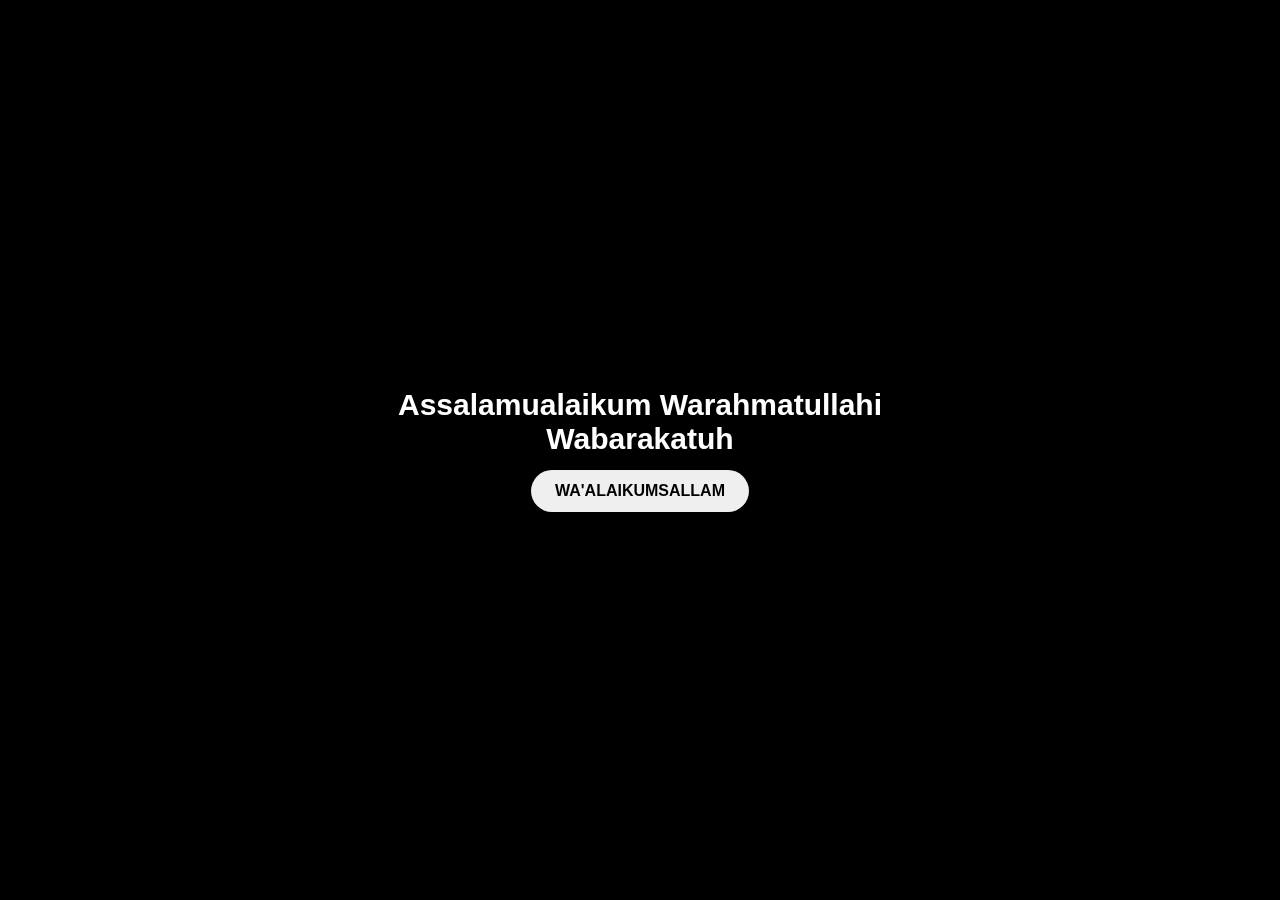
<file: index.html>
<!DOCTYPE html>
<html lang="en">
<head>
    <meta charset="UTF-8">
    <meta name="viewport" content="width=device-width, initial-scale=1.0">
    <title>Minta Maaf</title>
    <link rel="stylesheet" href="style.css">
</head>
<body>
    <div class="container">
        <h1 id="sentence">Assalamualaikum Warahmatullahi Wabarakatuh</h1>
        <button onclick="location.href='page2.html';" class="btn gerak">Wa'alaikumsallam</button>
    </div>
    <div class="rain"></div>
</body>
</html>
</file>
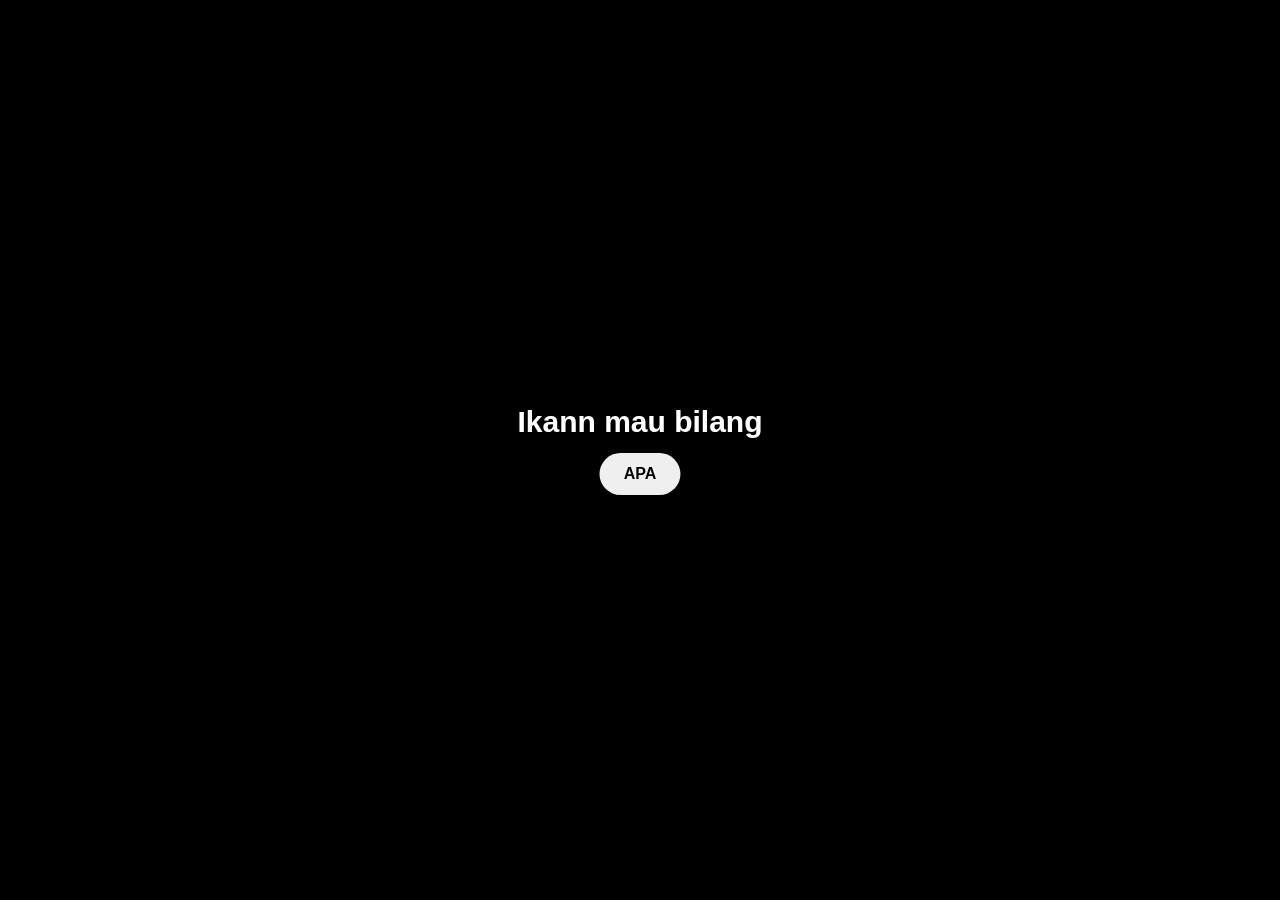
<file: page2.html>
<!DOCTYPE html>
<html lang="en">
<head>
    <meta charset="UTF-8">
    <meta name="viewport" content="width=device-width, initial-scale=1.0">
    <title>Halaman 2</title>
    <link rel="stylesheet" href="style.css">
</head>
<body>
    <div class="container">
        <h1 id="sentence">Ikann mau bilang</h1>
        <button onclick="location.href='page3.html';" class="btn">Apa</button>
    </div>
    <div class="rain"></div>
</body>
</html>
</file>
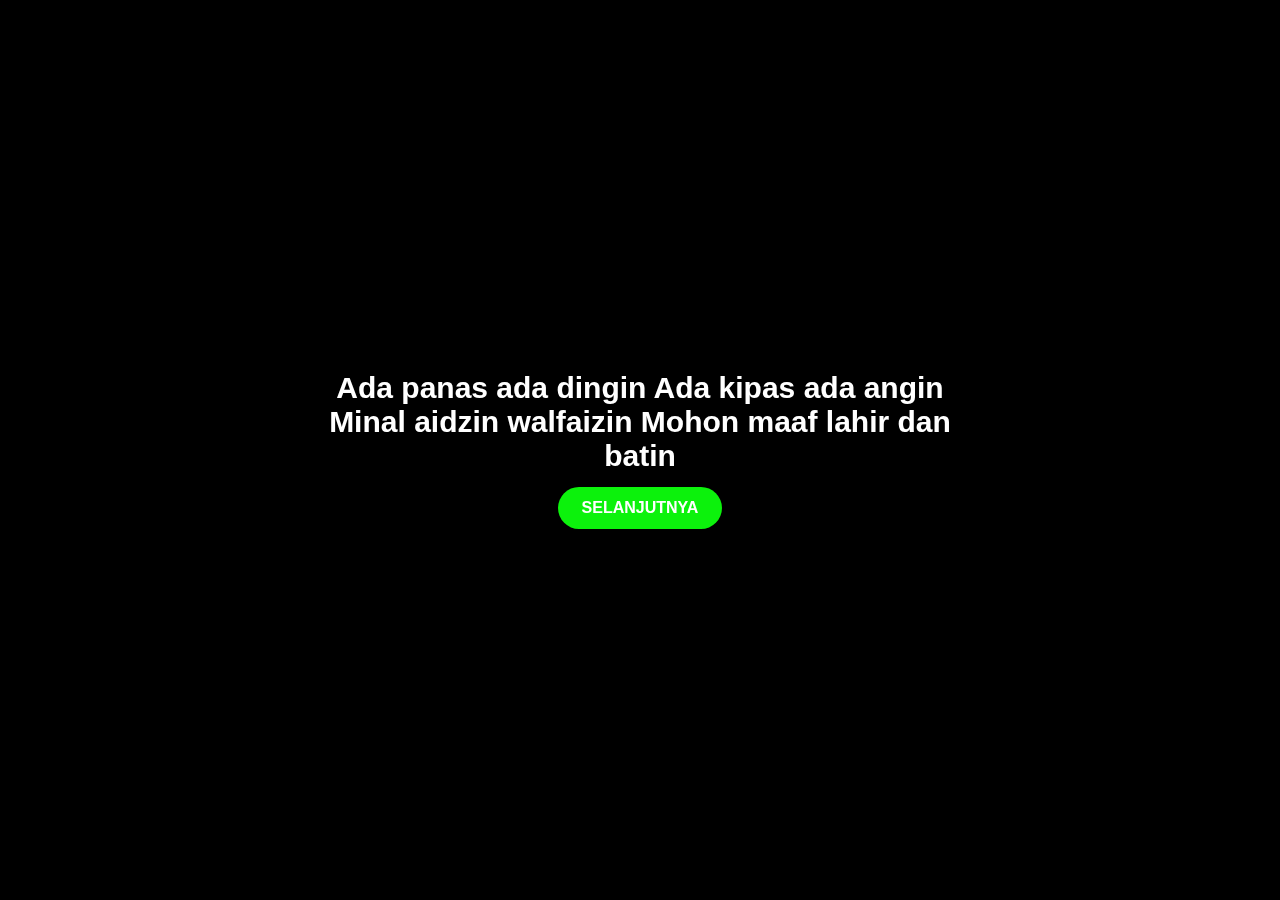
<file: page3.html>
<!DOCTYPE html>
<html lang="en">
<head>
    <meta charset="UTF-8">
    <meta name="viewport" content="width=device-width, initial-scale=1.0">
    <title>Halaman 3</title>
    <link rel="stylesheet" href="style.css">
</head>
<body>
    <div class="container">
        <h1 id="sentence">Ada panas ada dingin
        Ada kipas ada angin
        Minal aidzin walfaizin
        Mohon maaf lahir dan batin</h1>
        <button onclick="location.href='page4.html';" class="btn btn-hijau">Selanjutnya</button>
    </div>
    <div class="rain"></div>
</body>
</html>
</file>
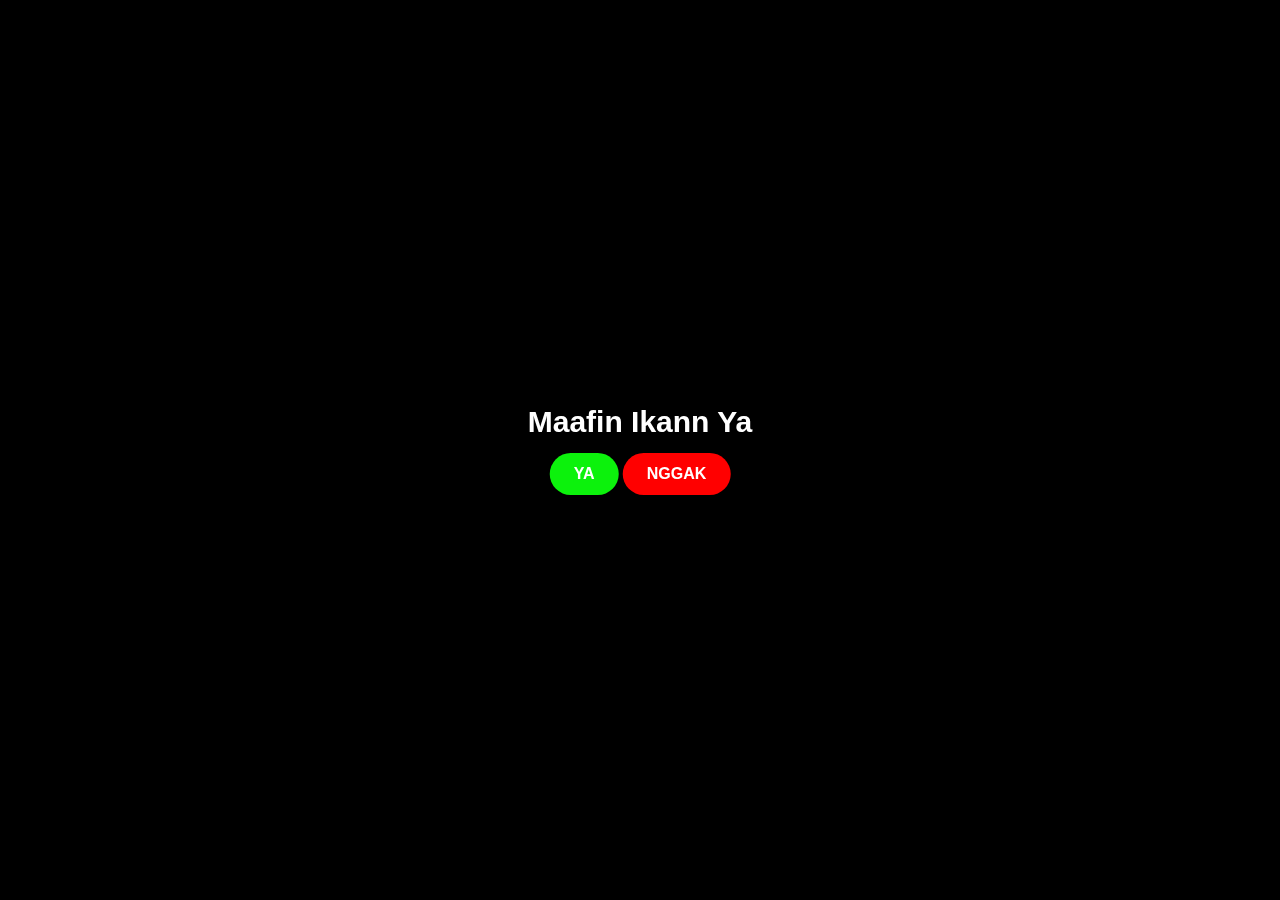
<file: page4.html>
<!DOCTYPE html>
<html lang="en">
<head>
    <meta charset="UTF-8">
    <meta name="viewport" content="width=device-width, initial-scale=1.0">
    <title>Halaman 4</title>
    <link rel="stylesheet" href="style.css">
</head>
<body>
    <div class="container">
        <h1 id="sentence">Maafin Ikann Ya</h1>
        <button class="btn btn-hijau"><a href="page5.html">Ya</a></button>
        <button class="btn btn-merah" id="btn-enggak">Nggak</button>
    </div>
    <div class="rain"></div>

    <script src="ikann.js"></script>
</body>
</html>
</file>
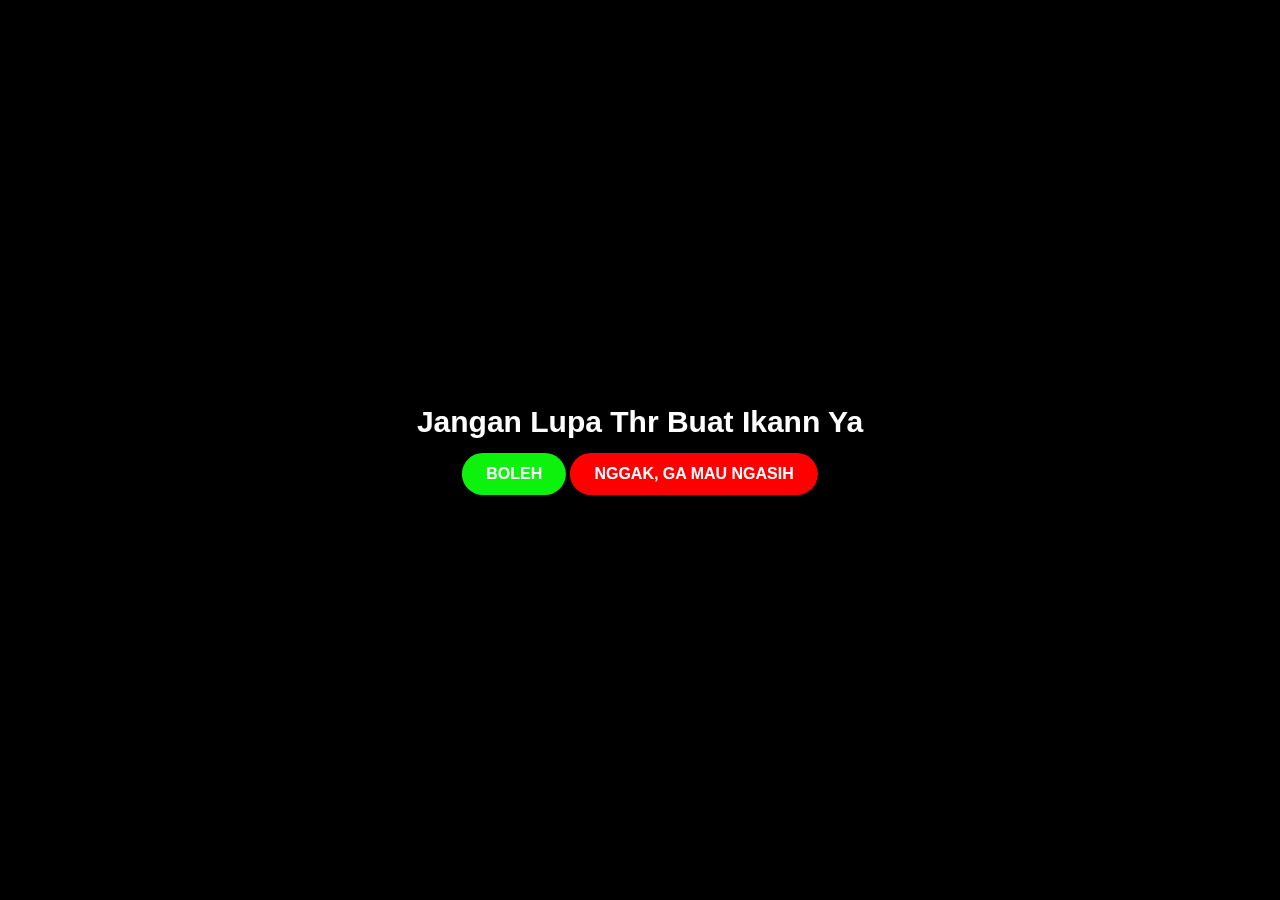
<file: page5.html>
<!DOCTYPE html>
<html lang="en">
<head>
    <meta charset="UTF-8">
    <meta name="viewport" content="width=device-width, initial-scale=1.0">
    <title>Halaman 4</title>
    <link rel="stylesheet" href="style.css">
</head>
<body>
    <div class="container">
        <h1 id="sentence">Jangan Lupa Thr Buat Ikann Ya</h1>
        <button class="btn btn-hijau"><a href="page6.html">Boleh</a></button>
        <button class="btn btn-merah" id="btn-enggak">Nggak, ga mau Ngasih</button>
    </div>
    <div class="rain"></div>

    <script src="ikann.js"></script>
</body>
</html>
</file>
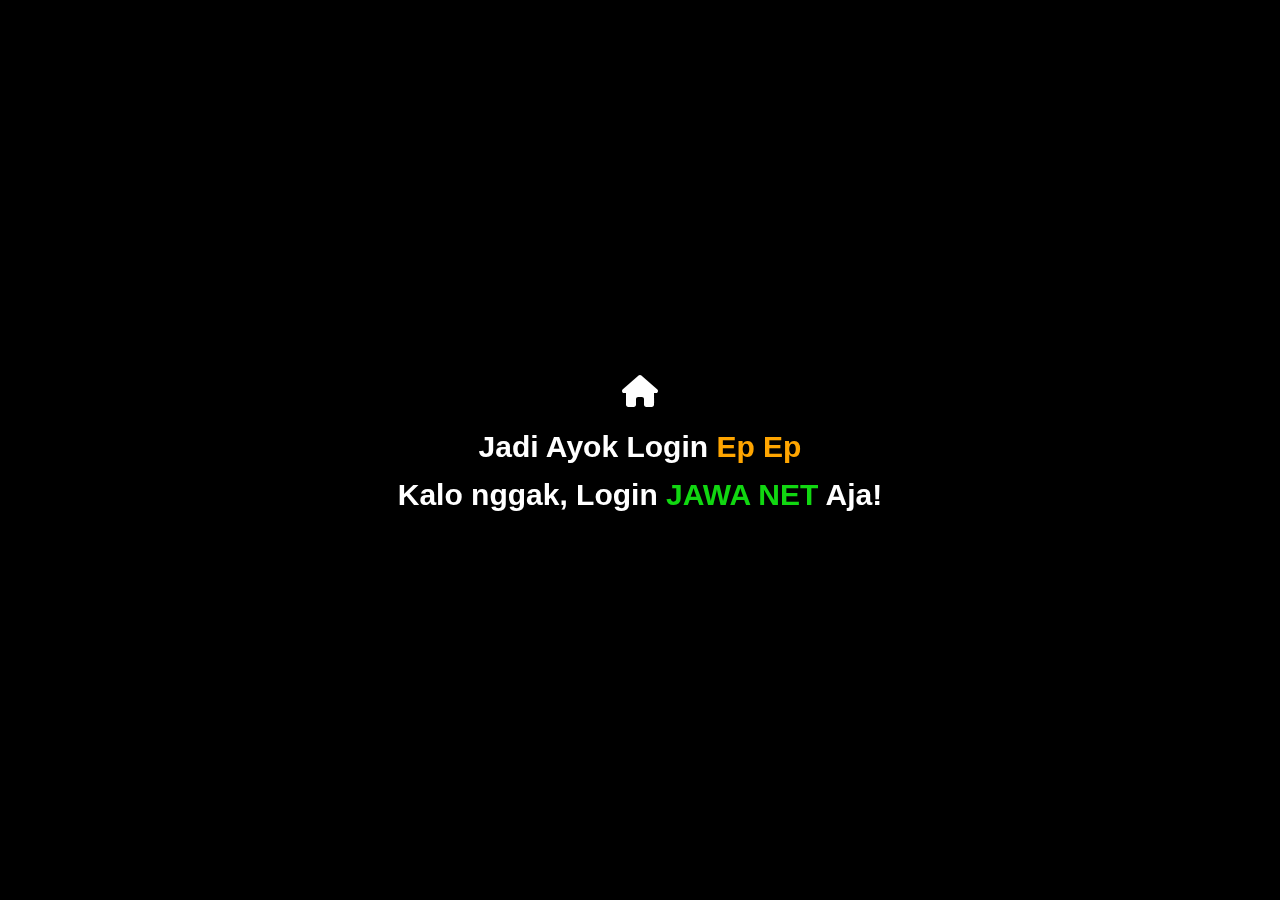
<file: page6.html>
<!DOCTYPE html>
<html lang="en">
<head>
    <meta charset="UTF-8">
    <meta name="viewport" content="width=device-width, initial-scale=1.0">
    <title>Halaman 6</title>
    <link rel="stylesheet" href="style.css">
    <link rel="stylesheet" href="https://cdnjs.cloudflare.com/ajax/libs/font-awesome/6.5.2/css/all.min.css">
</head>
<body>
    <div class="container">
        <i class="fa-solid fa-house" onclick="location.href='index.html'"></i>
        <h1 id="sentence" style="font-weight: 600;">Jadi Ayok Login <span style="color: orange;">Ep Ep</span></h1>
        <h1 id="sentence">Kalo nggak, Login <span style="color: rgb(17, 215, 17);">JAWA NET</span> Aja!</h1>
        <audio id="backgroundMusic" autoplay loop>
            <source src="ssstik.io_1712111097518.mp3" type="audio/mp3">
        </audio>
    </div>
    <div class="rain"></div>
</body>
</html>
</file>
<file: style.css>
* {
    text-decoration: none;
    margin: 0;
    padding: 0;
}

body {
    font-family: Arial, sans-serif;
    background-color: #000; /* Mengatur latar belakang menjadi hitam */
    overflow: hidden;
}

.container {
    position: absolute;
    top: 50%;
    left: 50%;
    transform: translate(-50%, -50%);
    font-size: 15px;
    text-align: center;
    color: white;
    z-index: 1;
}

i {
    font-size: 32px;
    margin-bottom: 23px;
    cursor: pointer;
}

h1 {
    color: #fff;
    margin-bottom: 14px;
}

.btn {
    padding: 12px 24px;
    border: none;
    border-radius: 25px;
    cursor: pointer;
    font-size: 16px;
    font-weight: bold;
    text-transform: uppercase;
    transition: background-color 0.4s, color 0.3s, transform 0.2s;
}

.btn:hover {
    transform: translateY(-5px);
}

.btn-hijau {
    color: white;
    background: rgb(12, 242, 12);
}
.btn-hijau a {
    color: white;
    background: rgb(12, 242, 12);
}
.btn-merah {
    color: white;
    background: red;
}

.rain {
    position: fixed;
    width: 100%;
    height: 100%;
    pointer-events: none;
    background-color: #000; /* Mengatur latar belakang menjadi hitam */
    z-index: 0;
}

.gerak {
    animation: gerak 1.3s infinite;
}

@keyframes gerak {
    0%{
        transform: scale(86%);
    }50%{
        transform: scale(100%);
    }100%{
        transform: scale(86%);
    }
}
</file>
